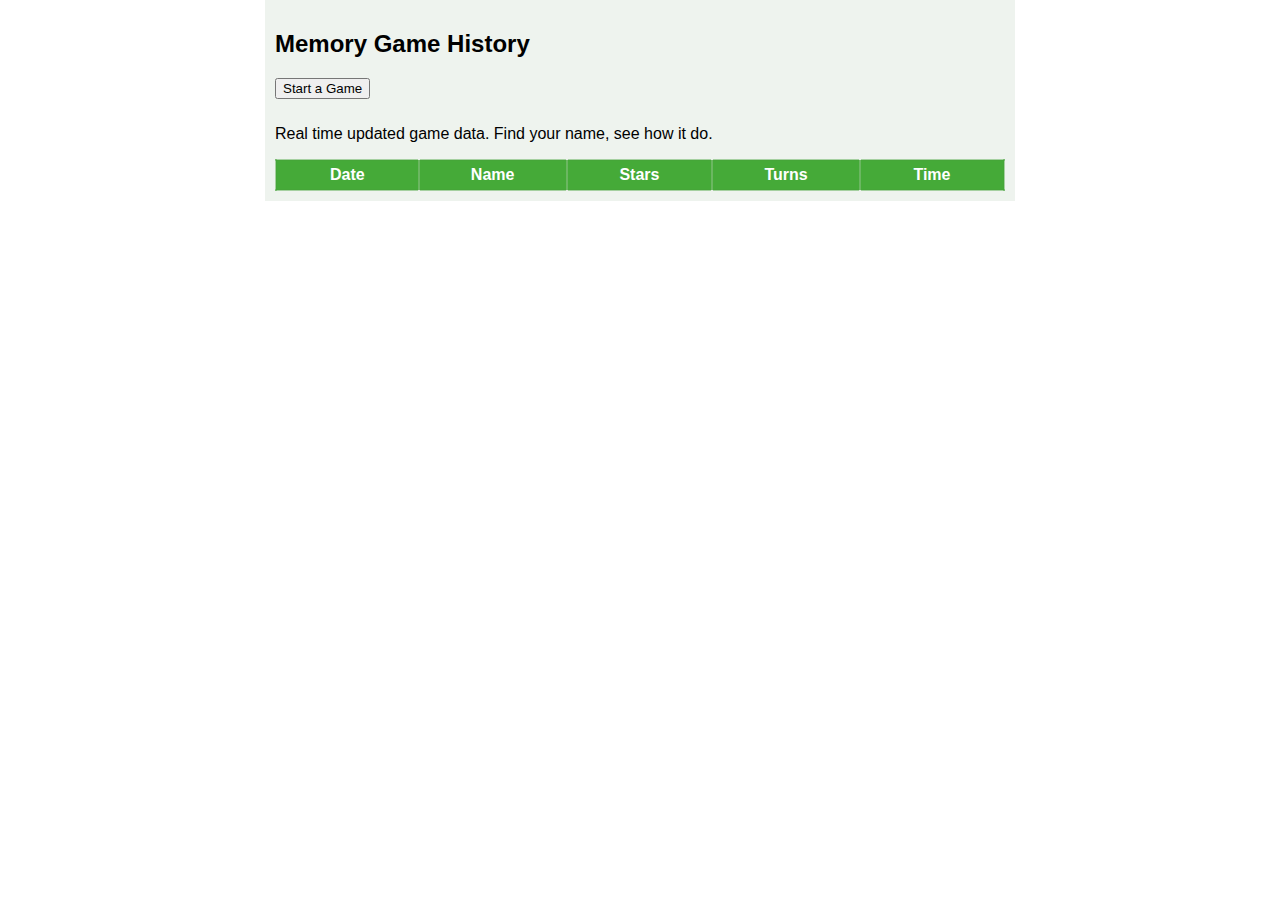
<file: gameLobby.html>
<!DOCTYPE html>
<html lang="en">

<head>
  <meta charset="UTF-8">
  <meta name="viewport" content="width=device-width, initial-scale=1.0">
  <meta http-equiv="X-UA-Compatible" content="ie=edge">
  <title>Game Lobby!</title>
  <style>
    * {
      outline: none;
      touch-action: manipulation;
    }

    html {
      box-sizing: border-box;
      padding: 0;
      margin: 0;
      width: 100%;
      background: rgba(255, 255, 255, 0.877);
      font-family: 'Prompt', sans-serif;
      ;
    }

    @import url('https://fonts.googleapis.com/css?family=Prompt:400,700,800&display=swap');

    body {
      box-sizing: border-box;
      width: 100%;
      padding: 0;
      margin: 0;

    }

    .main {
      background: rgba(172, 194, 169, 0.2);
      box-sizing: border-box;
      display: grid;
      grid-gap: 10px;
      justify-content: center;
      align-items: center;
      margin: auto;
      padding: 10px;
      width: 100vw;
      max-width: 750px;
      font-family: 'Prompt', sans-serif;

    }

    .history-board {
      border-collapse: collapse;
      border: 2px solid rgba(70, 163, 58, 0.432);
      width: 100%;
      margin: auto;
    }

    .tableBody {
      background: white;

    }

    tr {
      transition: 0.3s;
    }

    tr:nth-child(odd) {
      background: rgba(172, 194, 169, 0.2);
    }

    tr:hover {
      background: rgba(70, 168, 214, 0.507);
    }

    tr:active {
      color: white;
      background: rgba(41, 120, 156, 0.507);
    }

    th {
      background: rgba(53, 163, 39, 0.904);
      color: white;
      padding: 5px 10px;
      margin: auto;
      /* min-width: fit-content; */
      border-right: 2px solid rgba(223, 223, 223, 0.247);
    }

    th,
    td {
      min-width: fit;
      width: 18vw;
    }

    .FinalTime-header {
      border-right: none;
    }

    td {
      padding: 5px;
      border-right: 1px solid rgba(184, 197, 183, 0.349);
      text-align: center;
      overflow: hidden;
    }
  </style>
</head>

<body>
  <div class="main">
    <header class="lobby-header">
      <h2 class="lobby-title-text">Memory Game History</h2>
      <div class="menu"><button class="lobbyStarButton">Start a Game</button></div>
    </header>
    <section class="history-display">
      <div class="content-top">
        <p class="subtext">Real time updated game data. Find your name, see how it do.</p>
      </div>
      <table class="history-board">
        <thead>
          <tr class="table-headers">
            <th class="Date-header">Date</th>
            <th class="Name-header">Name</th>
            <th class="Stars-header">Stars</th>
            <th class="Turns-header">Turns</th>
            <th class="FinalTime-header">Time</th>
          </tr>
        </thead>
        <tbody class="tableBody"></tbody>

      </table>
    </section>
  </div>
  <script src="./js/gameHistoryPage.js" type="module"></script>
  <script>
    document.querySelector('.lobbyStarButton')
      .addEventListener('click', e => {
        setTimeout(() => {
          e.target.textContent = 'You betcha!';
        }, 200);
        setTimeout(() => {
          parent.location = './index.html';
        }, 750);
      });
  </script>
</body>

</html>
</file>
